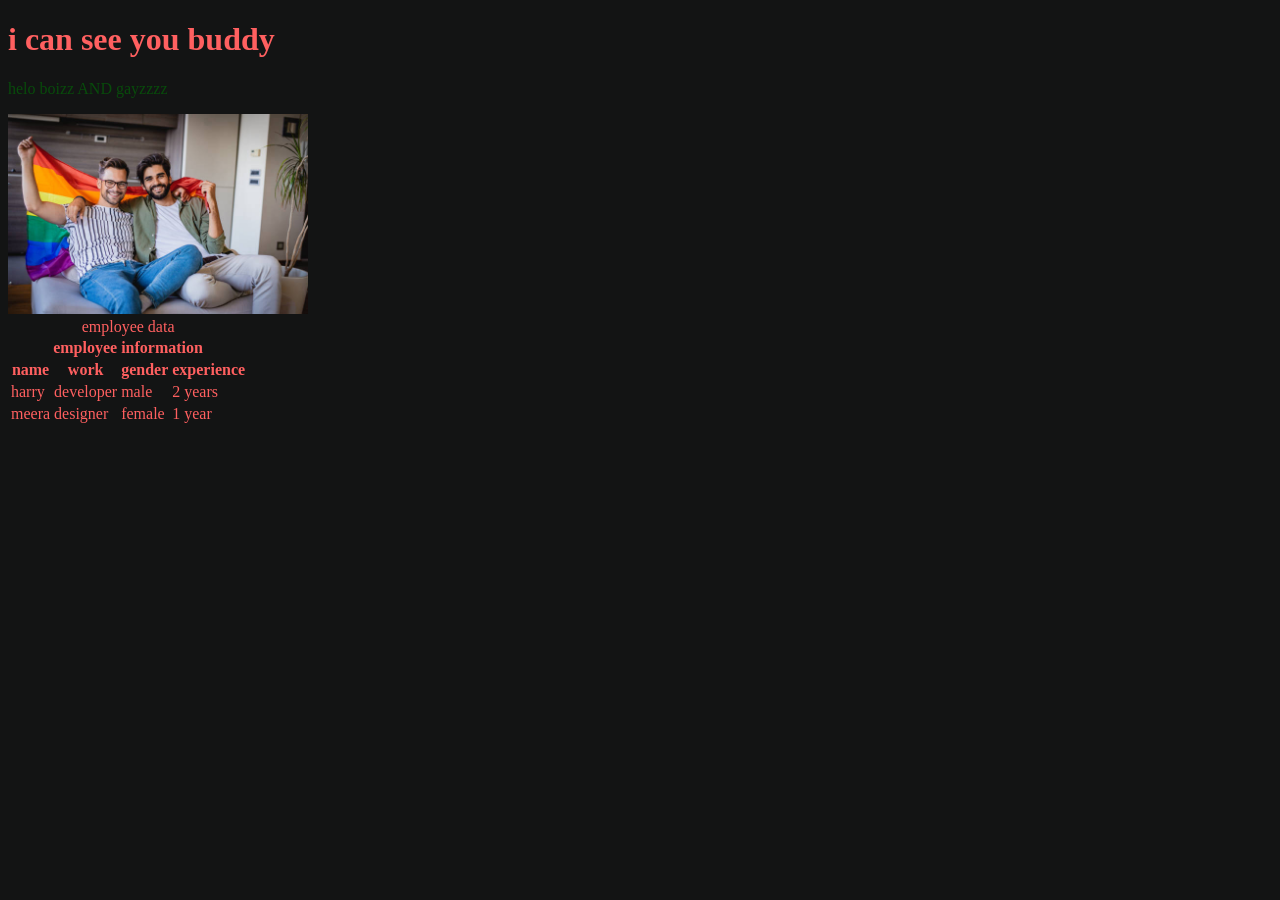
<file: index.html>
<!DOCTYPE html>
<html lang="en">

<head>
  <meta charset="UTF-8">
  <meta name="viewport" content="width=device-width, initial-scale=1.0">
  <title>lgbtq</title>
  <link rel="stylesheet" href="styile.css">
</head>

<body>
  <h1>i can see you buddy </h1>
  <p style="color: rgb(8, 75, 11);">helo boizz AND gayzzzz </p>
  <img src="img1.jpg" alt="gay photo" width="300" height="200">
  <table>
  <caption>employee data</caption>
    <tr>
      <th colspan="4">employee information</th>
    </tr>
    <tr rowspan="5">
      <th>name</th>
      <th>work</th>
      <th>gender</th>
      <th>experience</th>
    </tr>
    <tr>
      <td>harry</td>
      <td>developer</td>
      <td>male</td>
      <td>2 years</td>
    </tr>
    <tr>
      <td>meera</td>
      <td>designer</td>
      <td>female</td>
      <td>1 year</td> 
    </tr>
  <!-- <script src="script.js"></script> -->
</body>

</html>
</file>
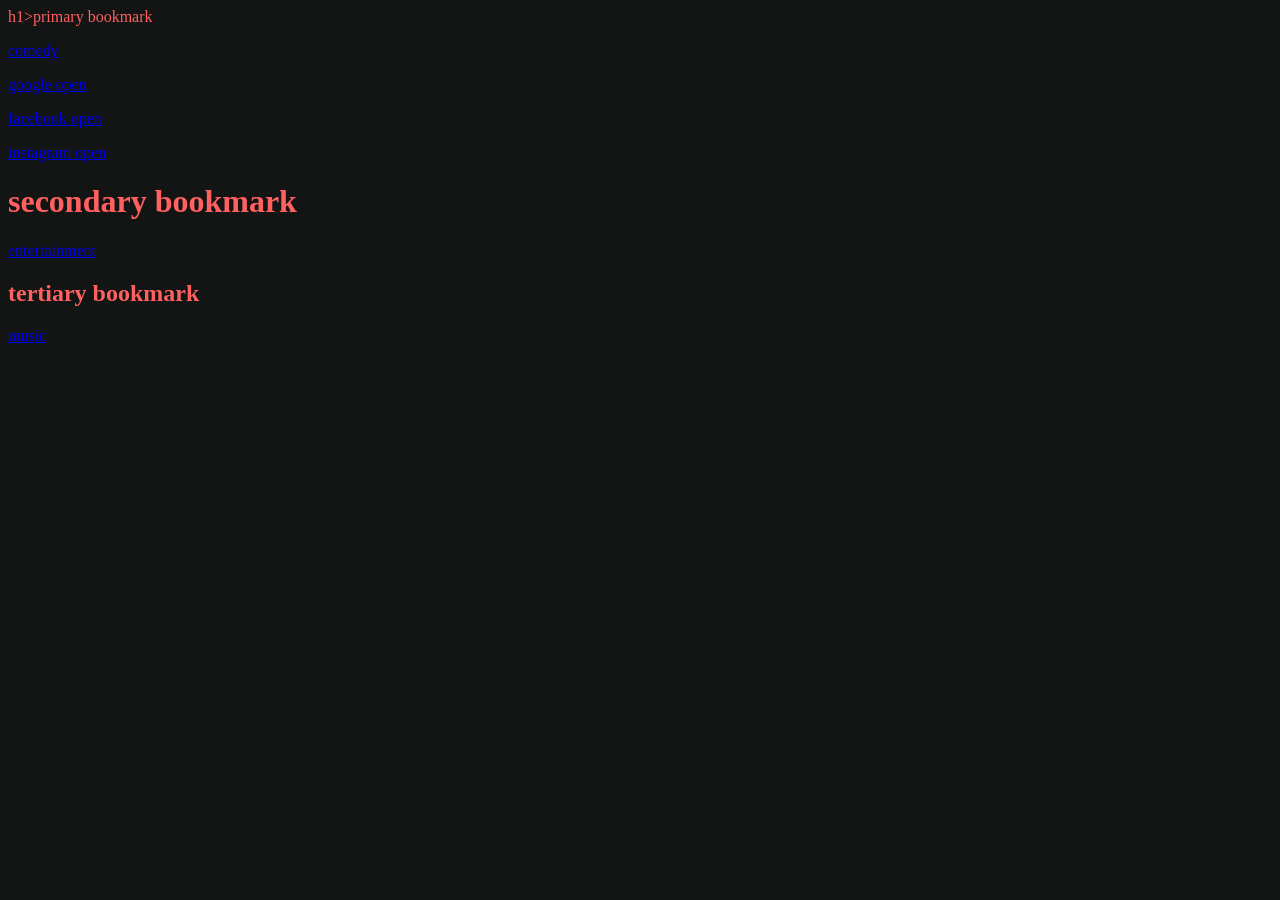
<file: bookmark.html>
<!DOCTYPE html>
<html lang="en">

<head>
    <meta charset="UTF-8">
    <meta name="viewport" content="width=device-width, initial-scale=1.0">
    <title>bookmark by me </title>
    <link rel="stylesheet" href="styile.css">
</head>

<body>
    h1>primary bookmark</h1>
    <p>
        <a href="https://www.youtube.com/watch?v=ijvp1uNN23c" target="_blank">
            comedy
        </a>
    </p>
    <p><a href="https://www.google.com">google open</a></p>
    <p><a href="https://www.facebook.com">facebook open</a></p>
    <p><a href="https://www.instagram.com">instagram open</a></p>
    <h1>secondary bookmark</h1>
    <p><a href="https://www.youtube.com/watch?v=ijvp1uNN23c">entertainment</a></p>
    <h2>tertiary bookmark</h2>
    <p><a href="https://www.spotify.com">music</a></p>



</body>

</html>
</file>
<file: styile.css>
body {
    color: rgb(255, 96, 96);
    background-color: rgb(19, 20, 20);
}
</file>
